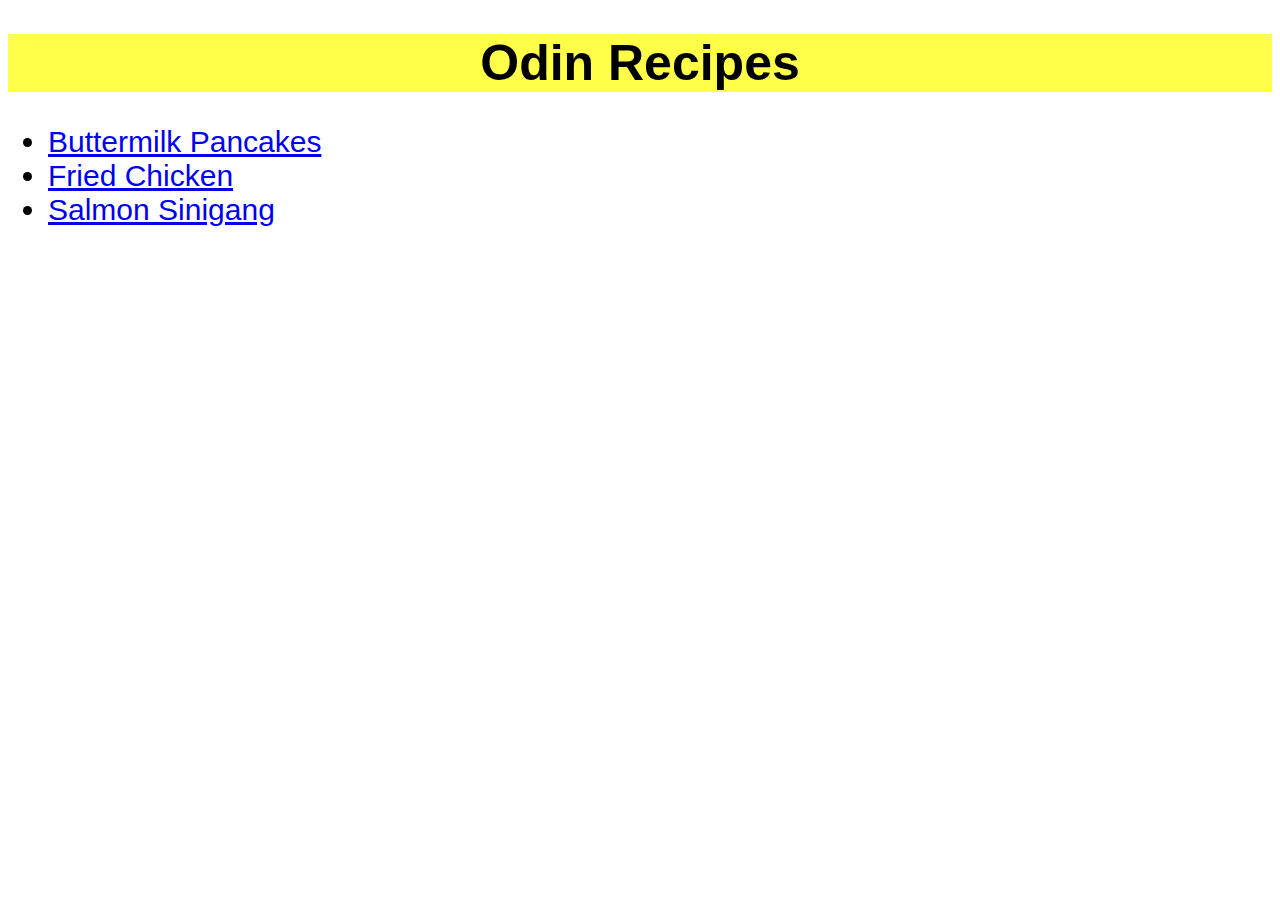
<file: index.html>
<!DOCTYPE html>
<html lang="en">
<head>
    <link rel="stylesheet" href="styles.css">
    <meta charset="UTF-8">
    <title>Project: Recipes</title>
</head>
<body>
    <h1 class="Main-Page">Odin Recipes</h1>
    <ul>
        <li class="recipe"><a href="recipes/buttermilk_pancakes.html">Buttermilk Pancakes</a></li>
        <li class="recipe"><a href="recipes/fried_chicken.html">Fried Chicken</a></li>
        <li class="recipe"><a href="recipes/salmon_sinigang.html">Salmon Sinigang</a></li>
    </ul>
</body>

</html>
</file>
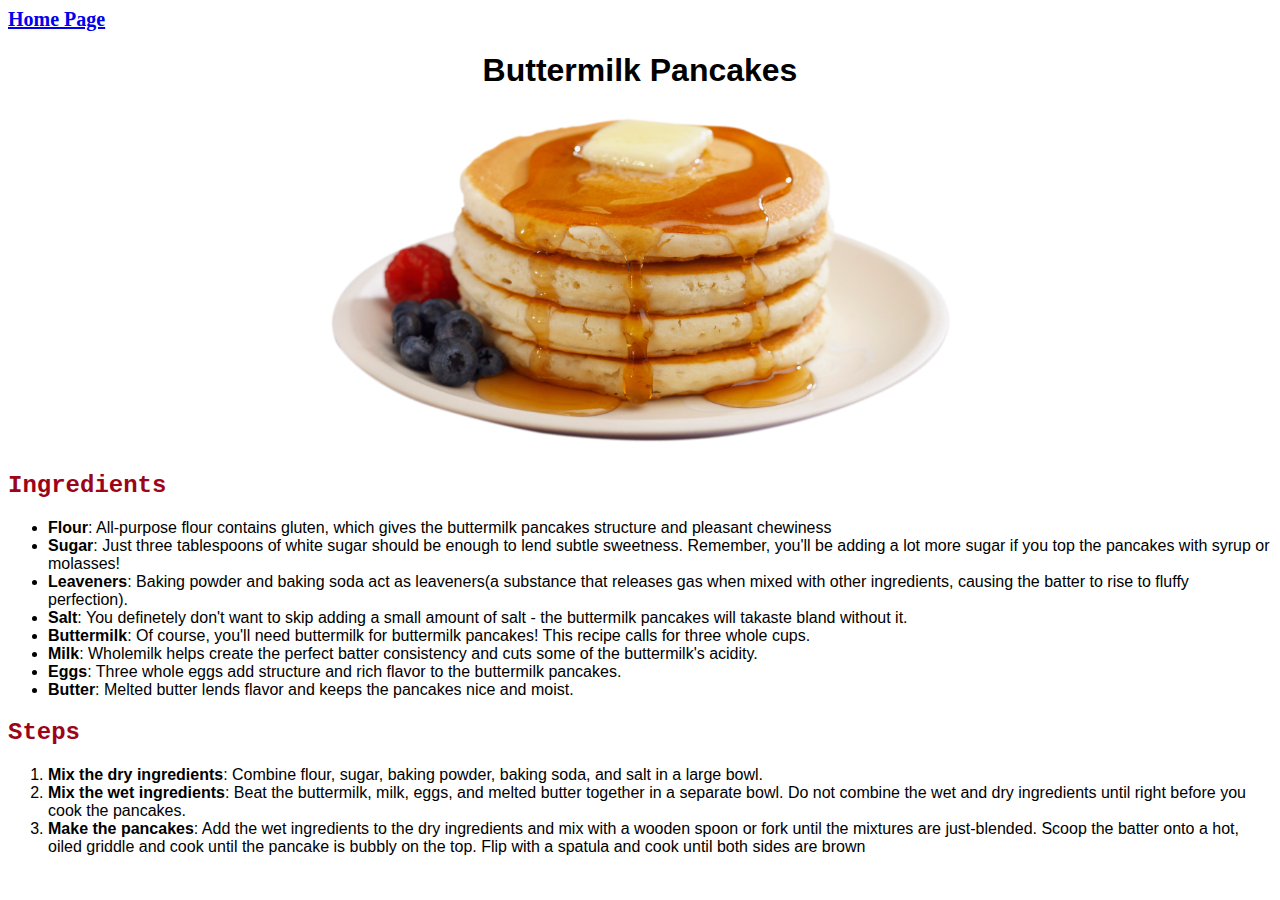
<file: recipes/buttermilk_pancakes.html>
<!--Buttermilk Pancakes-->
<!DOCTYPE html>
<html lang="en">
<head>
    <link rel="stylesheet" href="../styles.css">
    <meta charset="UTF-8">
    <title>Buttermilk Pancakes Recipe</title>
</head>
<body>
    <a class="home-page" href="../index.html">Home Page</a>
    <h1 class="food-title">Buttermilk Pancakes</h1>
    <img class="food-img" src="../images/Buttermilk-Pancakes.png" alt="Buttermilk Pancakes with syrup">
    <h2>Ingredients</h2>
    <ul>
        <li><strong>Flour</strong>: All-purpose flour contains gluten, which gives the buttermilk pancakes structure and pleasant chewiness</li>
        <li><strong>Sugar</strong>: Just three tablespoons of white sugar should be enough to lend subtle sweetness. Remember, you'll be adding a lot more sugar if you top the pancakes with syrup or molasses!</li>
        <li><strong>Leaveners</strong>: Baking powder and baking soda act as leaveners(a substance that releases gas when mixed with other ingredients, causing the batter to rise to fluffy perfection).</li>
        <li><strong>Salt</strong>: You definetely don't want to skip adding a small amount of salt - the buttermilk pancakes will takaste bland without it.</li>
        <li><strong>Buttermilk</strong>: Of course, you'll need buttermilk for buttermilk pancakes! This recipe calls for three whole cups.</li>
        <li><strong>Milk</strong>: Wholemilk helps create the perfect batter consistency and cuts some of the buttermilk's acidity.</li>
        <li><strong>Eggs</strong>: Three whole eggs add structure and rich flavor to the buttermilk pancakes.</li>
        <li><strong>Butter</strong>: Melted butter lends flavor and keeps the pancakes nice and moist.</li>
    </ul>
    <h2>Steps</h2>
    <ol>
        <li><strong>Mix the dry ingredients</strong>: Combine flour, sugar, baking powder, baking soda, and salt in a large bowl.</li>
        <li><strong>Mix the wet ingredients</strong>: Beat the buttermilk, milk, eggs, and melted butter together in a separate bowl. Do not combine the wet and dry ingredients until right before you cook the pancakes.</li>
        <li><strong>Make the pancakes</strong>: Add the wet ingredients to the dry ingredients and mix with a wooden spoon or fork until the mixtures are just-blended. Scoop the batter onto a hot, oiled griddle and cook until the pancake is bubbly on the top. Flip with a spatula and cook until both sides are brown</li>
    </ol>
</body>

</html>
</file>
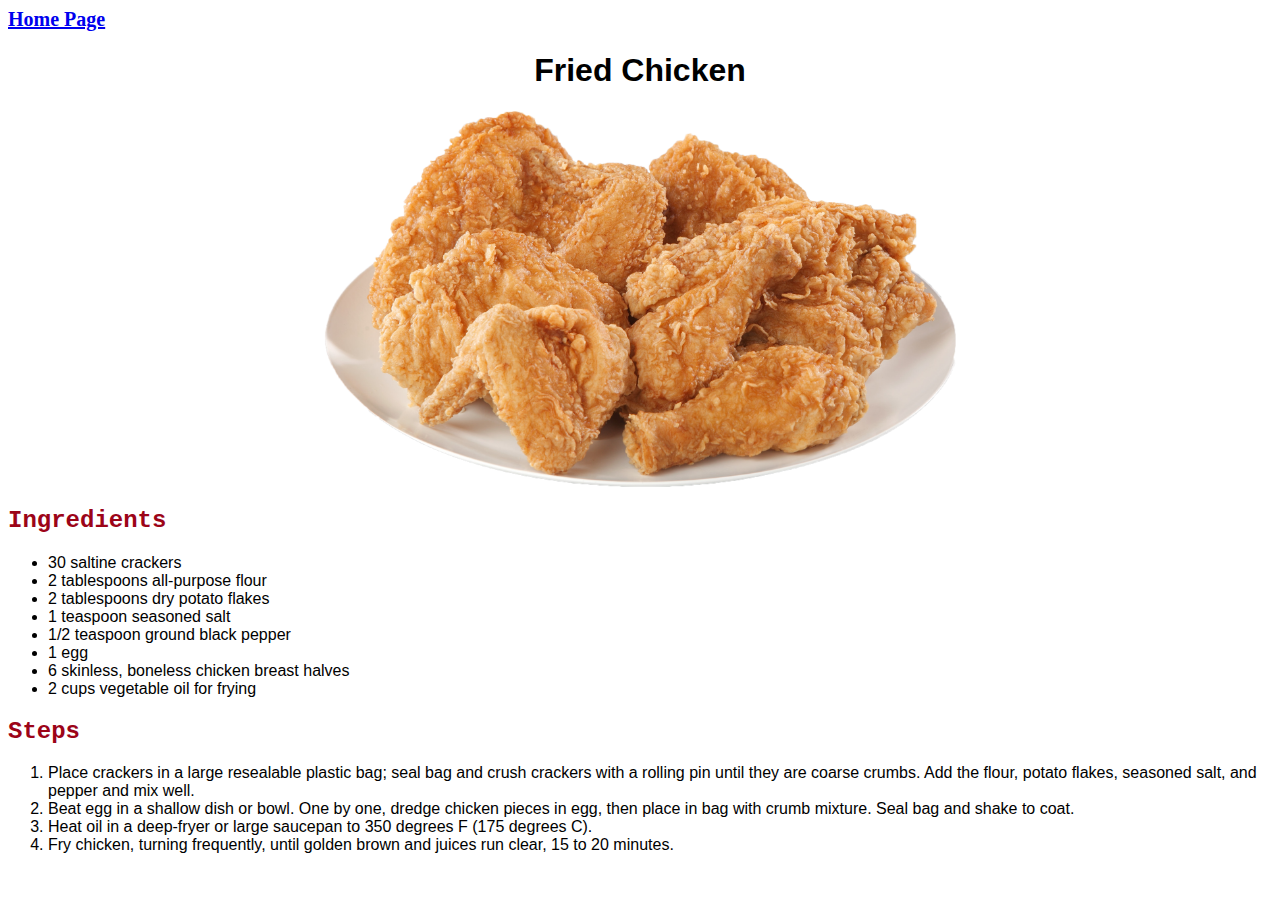
<file: recipes/fried_chicken.html>
<!-- Fried Chicken-->
<!DOCTYPE html>
<html>
<head>
    <link rel="stylesheet" href="../styles.css">
    <meta charset="UTF-8">
    <title>Fried Chicken Recipe</title>
</head>

<body>
    <a class="home-page" href="../index.html">Home Page</a>
    <h1 class="food-title">Fried Chicken</h1>
    <img class="food-img" src="../images/Fried-Chicken.png" alt="Fried Chicken">
    <h2>Ingredients</h2>
    <ul>
        <li>30 saltine crackers</li>
        <li>2 tablespoons all-purpose flour</li>
        <li>2 tablespoons dry potato flakes</li>
        <li>1 teaspoon seasoned salt</li>
        <li>1/2 teaspoon ground black pepper</li>
        <li>1 egg</li>
        <li>6 skinless, boneless chicken breast halves</li>
        <li>2 cups vegetable oil for frying</li>
    </ul>
    <h2>Steps</h2>
    <ol>
        <li>Place crackers in a large resealable plastic bag; seal bag and crush crackers with a rolling pin until they are coarse crumbs. Add the flour, potato flakes, seasoned salt, and pepper and mix well.</li>
        <li>Beat egg in a shallow dish or bowl. One by one, dredge chicken pieces in egg, then place in bag with crumb mixture. Seal bag and shake to coat.</li>
        <li>Heat oil in a deep-fryer or large saucepan to 350 degrees F (175 degrees C).</li>
        <li>Fry chicken, turning frequently, until golden brown and juices run clear, 15 to 20 minutes.</li>
    </ol>
</body>

</html>
</file>
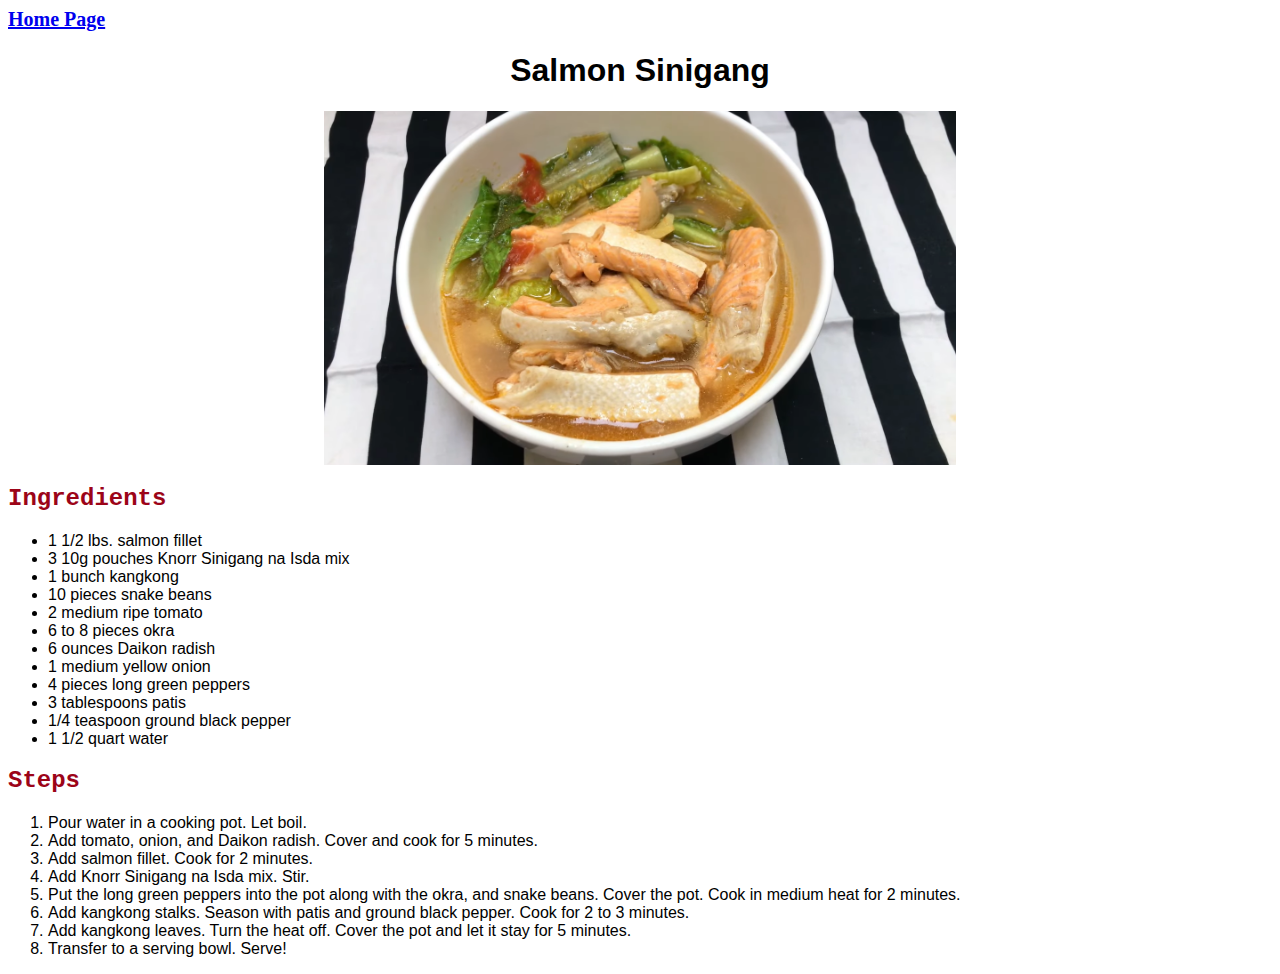
<file: recipes/salmon_sinigang.html>
<!--Salmon Sinigang-->
<html>
<head>
    <link rel="stylesheet" href="../styles.css">
    <meta charset="UTF-8">
    <title>Salmon Sinigang Recipe</title>
</head>

<body>
    <a class="home-page"href="../index.html">Home Page</a>
    <h1 class="food-title">Salmon Sinigang</h1>
    <img class="food-img"src="../images/Salmon-Sinigang.png" alt="Salmon Sinigang">
    <h2>Ingredients</h2>
    <ul>
        <li>1 1/2 lbs. salmon fillet</li>
        <li>3 10g pouches Knorr Sinigang na Isda mix</li>
        <li>1 bunch kangkong</li>
        <li>10 pieces snake beans</li>
        <li>2 medium ripe tomato</li>
        <li>6 to 8 pieces okra</li>
        <li>6 ounces Daikon radish</li>
        <li>1 medium yellow onion</li>
        <li>4 pieces long green peppers</li>
        <li>3 tablespoons patis</li>
        <li>1/4 teaspoon ground black pepper</li>
        <li>1 1/2 quart water</li>
    </ul>
    <h2>Steps</h2>
    <ol>
        <li>Pour water in a cooking pot. Let boil.</li>
        <li>Add tomato, onion, and Daikon radish. Cover and cook for 5 minutes.</li>
        <li>Add salmon fillet. Cook for 2 minutes.</li>
        <li>Add Knorr Sinigang na Isda mix. Stir.</li>
        <li>Put the long green peppers into the pot along with the okra, and snake beans. Cover the pot. Cook in medium heat for 2 minutes.</li>
        <li>Add kangkong stalks. Season with patis and ground black pepper. Cook for 2 to 3 minutes.</li>
        <li>Add kangkong leaves. Turn the heat off. Cover the pot and let it stay for 5 minutes.</li>
        <li>Transfer to a serving bowl. Serve!</li>
    </ol>
</body>

</html>
</file>
<file: styles.css>
.Main-Page {
    background-color: rgb(255, 255, 74);
    color: black;
    text-align:center;
    font-family:'Lucida Sans', 'Lucida Sans Regular', 'Lucida Grande', 'Lucida Sans Unicode', Geneva, Verdana, sans-serif;
    font-size: 50px;
}

.recipe {
    font-size: 30px;
}

.food-img {
    display: block;
    margin-left: auto;
    margin-right: auto;
    width: 50%;
}

.home-page {
    font-weight: bold;
    font-size: 20px;
}

.food-title {
    text-align: center;
    font-weight: bold;
    font-family: "Playflair Display", sans-serif;
}

li {
    font-size: 16px;
    font-family:'Lucida Sans', 'Lucida Sans Regular', 'Lucida Grande', 'Lucida Sans Unicode', Geneva, Verdana, sans-serif;
}

h2 {
    font-family: 'Courier New', Courier, monospace;
    color: rgb(156, 4, 24)
}
</file>
